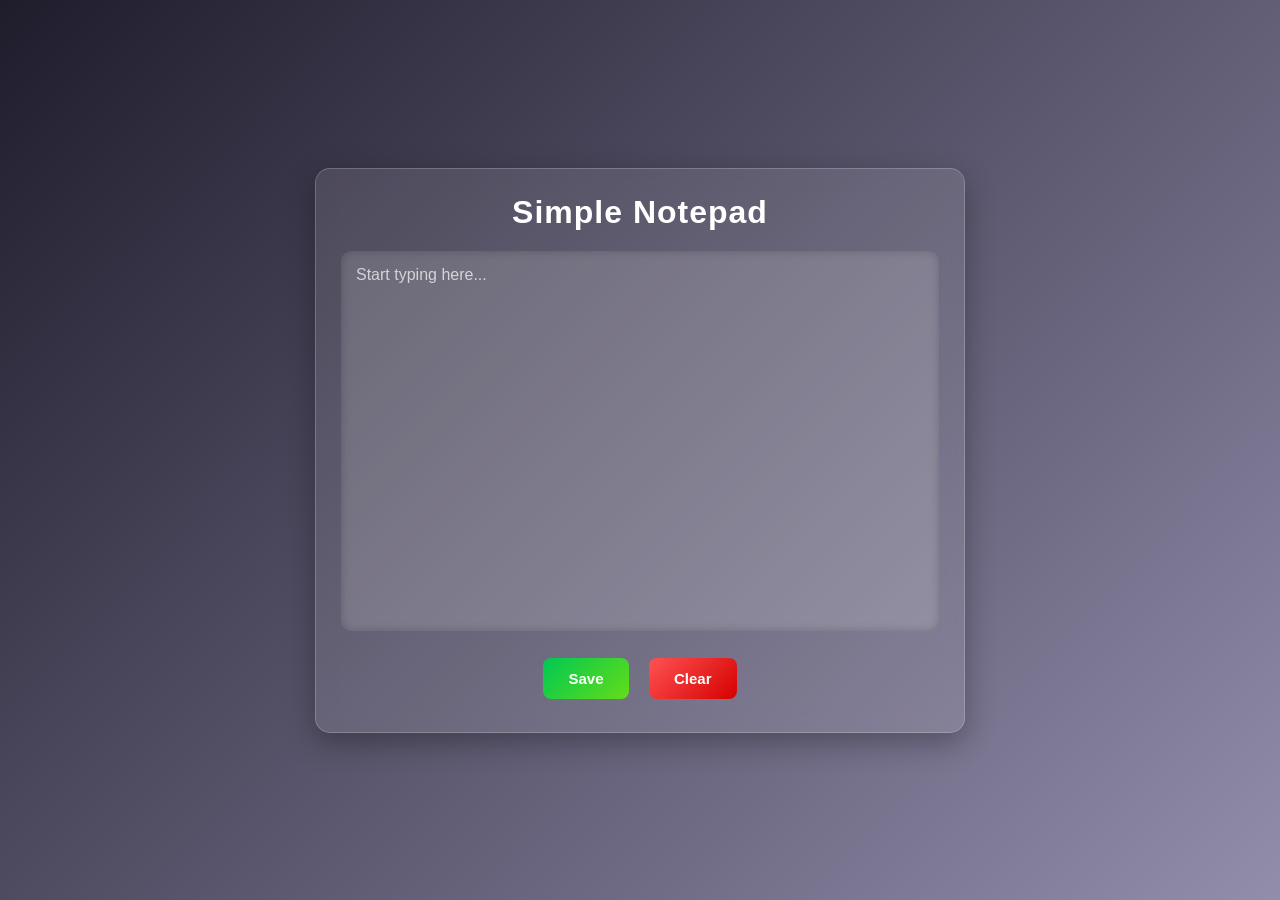
<file: SimpleWebApp-CI-CD/index.html>
<!DOCTYPE html>
<html lang="en">
<head>
    <meta charset="UTF-8">
    <meta name="viewport" content="width=device-width, initial-scale=1.0">
    <title>Simple Notepad</title>
    <link rel="stylesheet" href="style.css">
</head>
<body>

    <div class="container">
        <h1>Simple Notepad</h1>

        <textarea id="notepad" placeholder="Start typing here..."></textarea>

        <div class="buttons">
            <button onclick="saveNote()">Save</button>
            <button onclick="clearNote()">Clear</button>
        </div>
    </div>

    <script src="script.js"></script>
</body>
</html>
</file>
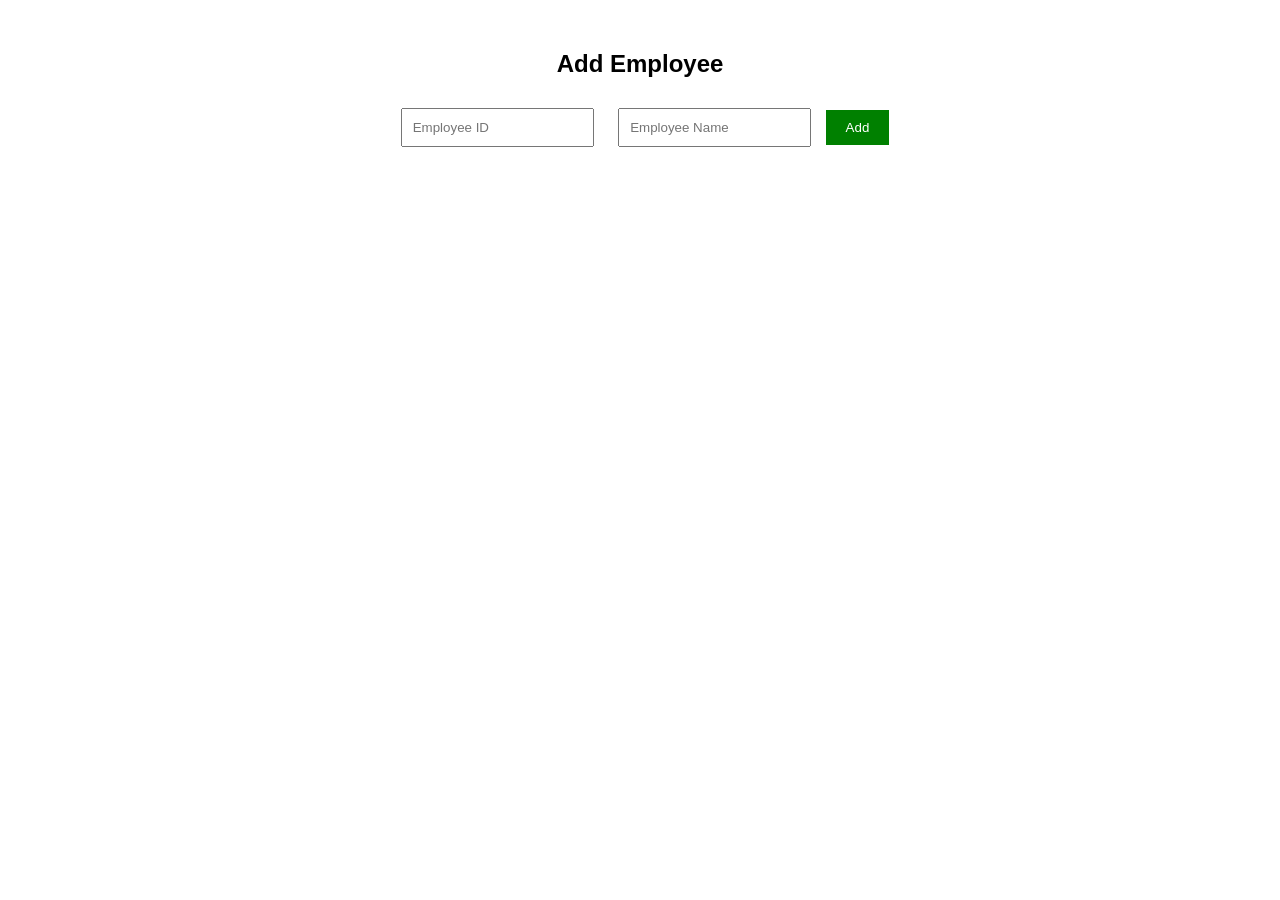
<file: Employee Management System/frontend/add.html>
<!DOCTYPE html>
<html>
<head>
    <title>Add Employee</title>
    <link rel="stylesheet" href="style.css">
</head>
<body>

<h2>Add Employee</h2>

<input type="text" id="empId" placeholder="Employee ID">
<input type="text" id="empName" placeholder="Employee Name">
<button onclick="addEmployee()">Add</button>

<script src="script.js"></script>

</body>
</html>
</file>
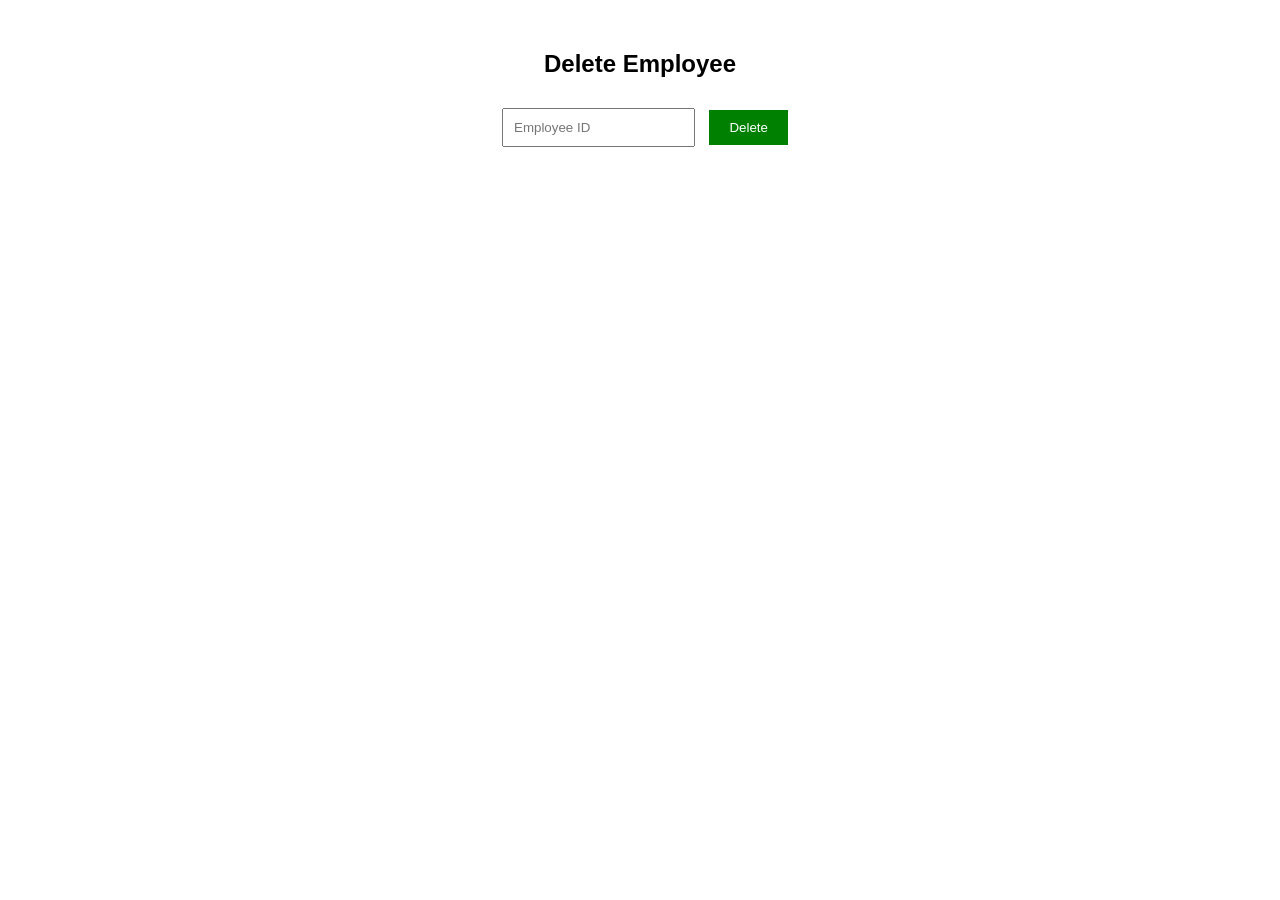
<file: Employee Management System/frontend/delete.html>
<!DOCTYPE html>
<html>
<head>
    <title>Delete Employee</title>
    <link rel="stylesheet" href="style.css">
</head>
<body>

<h2>Delete Employee</h2>

<input type="text" id="deleteId" placeholder="Employee ID">

<button onclick="deleteEmployee()">
Delete
</button>

<script src="script.js"></script>

</body>
</html>
</file>
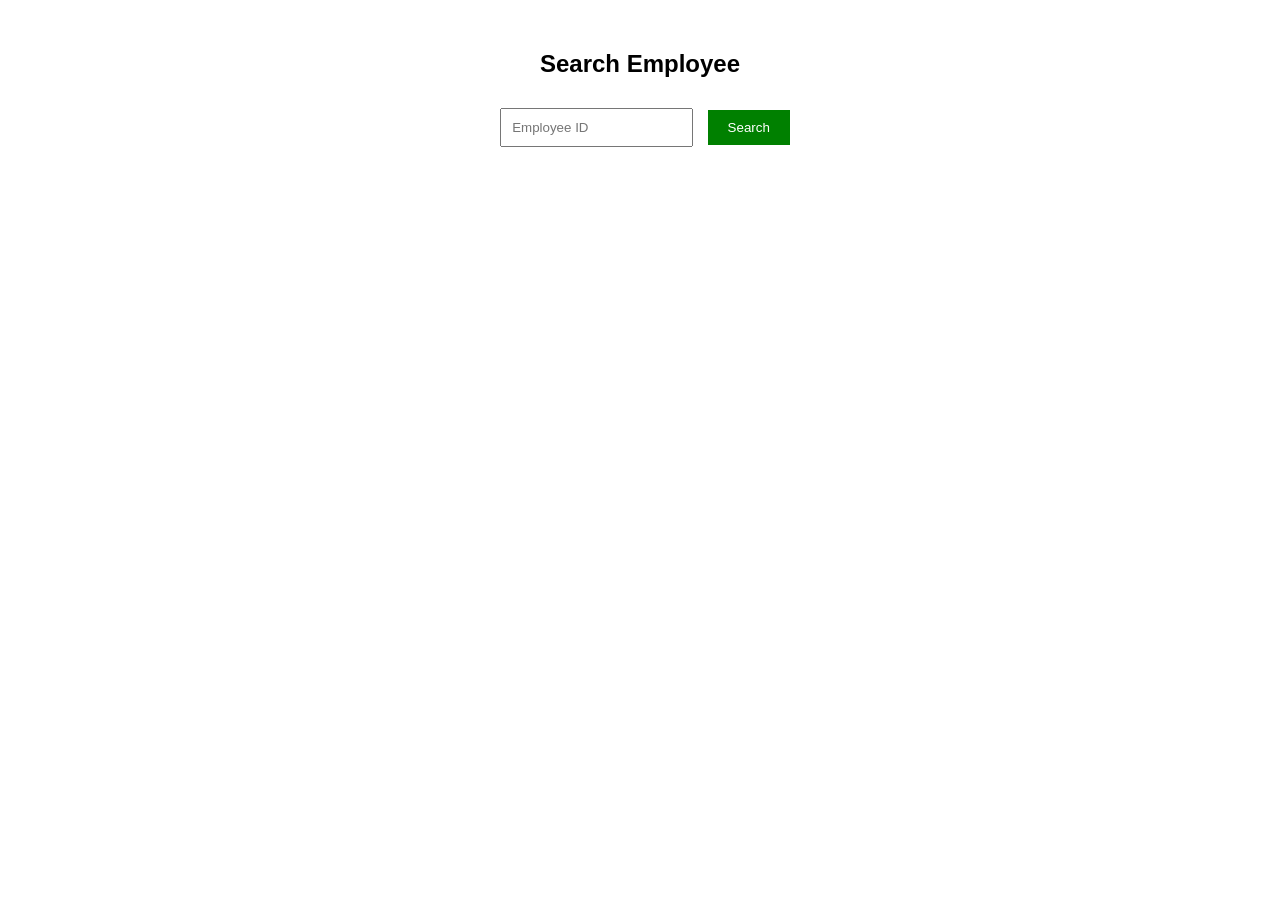
<file: Employee Management System/frontend/search.html>
<!DOCTYPE html>
<html>
<head>
    <title>Search Employee</title>
    <link rel="stylesheet" href="style.css">
</head>
<body>

<h2>Search Employee</h2>

<input type="text" id="searchId" placeholder="Employee ID">

<button onclick="searchEmployee()">
Search
</button>

<h3 id="result"></h3>

<script src="script.js"></script>

</body>
</html>
</file>
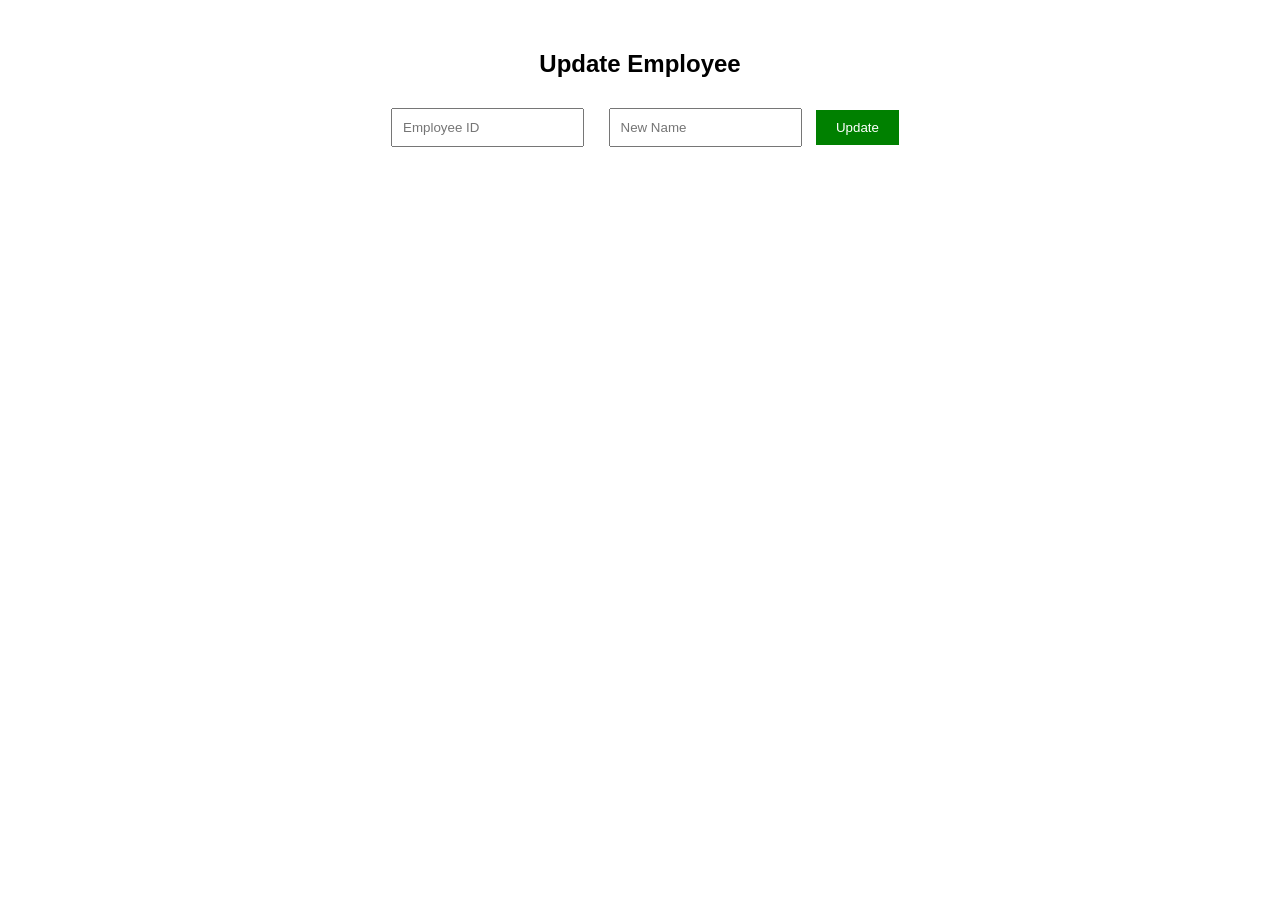
<file: Employee Management System/frontend/update.html>
<!DOCTYPE html>
<html>
<head>
    <title>Update Employee</title>
    <link rel="stylesheet" href="style.css">
</head>
<body>

<h2>Update Employee</h2>

<input type="text" id="updateId" placeholder="Employee ID">
<input type="text" id="updateName" placeholder="New Name">

<button onclick="updateEmployee()">
Update
</button>

<script src="script.js"></script>

</body>
</html>
</file>
<file: SimpleWebApp-CI-CD/style.css>
* {
    margin: 0;
    padding: 0;
    box-sizing: border-box;
    font-family: "Poppins", Arial, sans-serif;
}

body {
    height: 100vh;
    display: flex;
    justify-content: center;
    align-items: center;

    /* Modern gradient background */
    background: linear-gradient(135deg, #1f1c2c, #928dab);
}

.container {
    width: 650px;
    padding: 25px;

    /* Glass effect */
    background: rgba(255, 255, 255, 0.1);
    backdrop-filter: blur(10px);

    border-radius: 15px;
    box-shadow: 0 10px 30px rgba(0, 0, 0, 0.3);

    border: 1px solid rgba(255, 255, 255, 0.2);
}

h1 {
    text-align: center;
    margin-bottom: 20px;
    color: #ffffff;
    letter-spacing: 1px;
}

textarea {
    width: 100%;
    height: 380px;
    padding: 15px;
    font-size: 16px;

    border: none;
    outline: none;
    border-radius: 10px;

    background: rgba(255, 255, 255, 0.15);
    color: #fff;

    resize: none;

    box-shadow: inset 0 0 10px rgba(0, 0, 0, 0.2);
}

textarea::placeholder {
    color: rgba(255, 255, 255, 0.7);
}

.buttons {
    margin-top: 15px;
    text-align: center;
}

button {
    padding: 12px 25px;
    margin: 8px;
    border: none;
    border-radius: 8px;
    cursor: pointer;

    font-size: 15px;
    font-weight: bold;
    color: white;

    transition: all 0.3s ease;
}

/* Save button */
button:first-child {
    background: linear-gradient(135deg, #00c853, #64dd17);
}

/* Clear button */
button:last-child {
    background: linear-gradient(135deg, #ff5252, #d50000);
}

button:hover {
    transform: scale(1.05);
    box-shadow: 0 5px 15px rgba(0, 0, 0, 0.3);
}
</file>
<file: Employee Management System/frontend/style.css>
body{
    font-family: Arial;
    text-align:center;
    margin-top:50px;
}

nav a{
    padding:10px;
    margin:10px;
    text-decoration:none;
    background:#007bff;
    color:white;
}

input{
    padding:10px;
    margin:10px;
}

button{
    padding:10px 20px;
    background:green;
    color:white;
    border:none;
}
</file>
